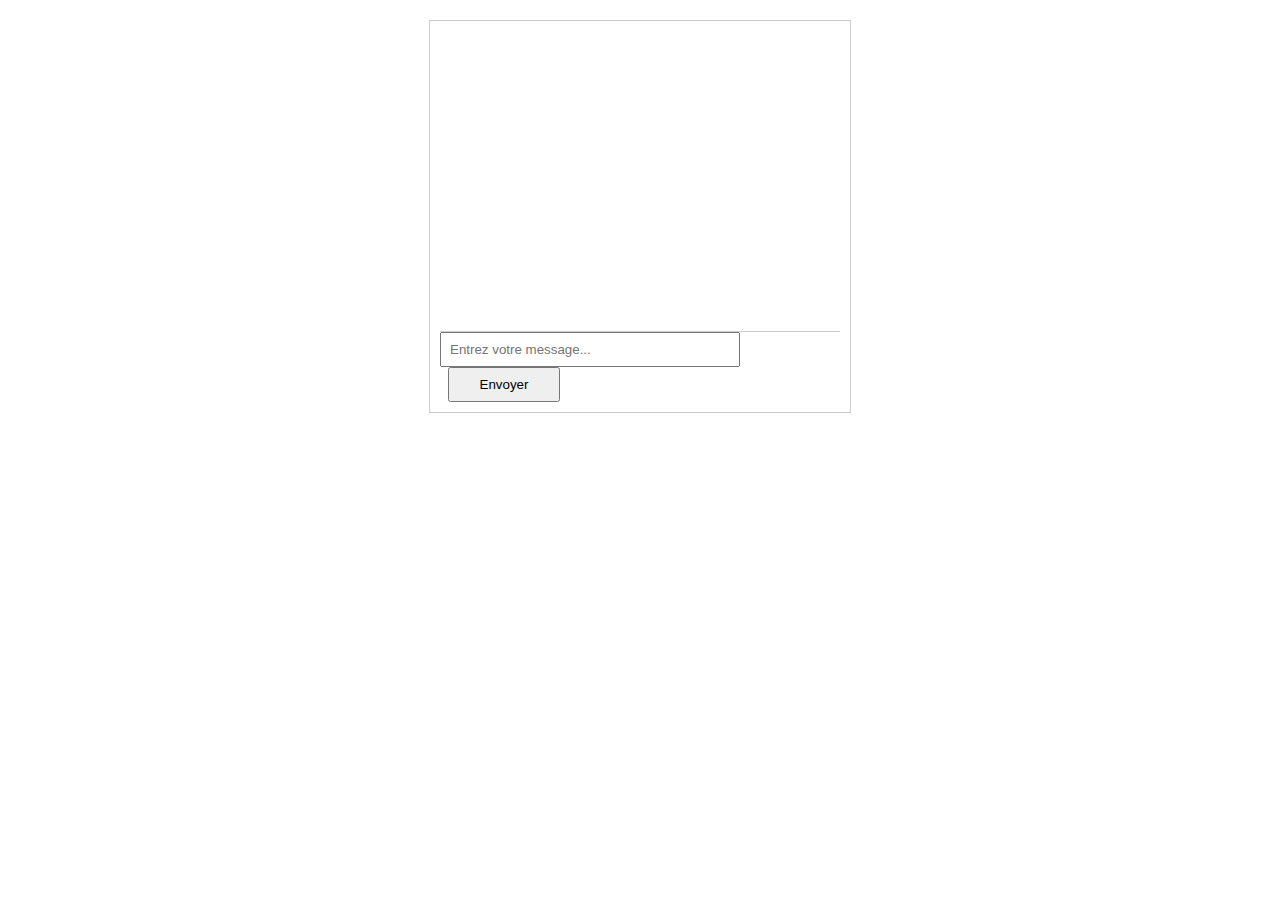
<file: main.html>
<!DOCTYPE html>
<html lang="en">
<head>
    <meta charset="UTF-8">
    <meta name="viewport" content="width=device-width, initial-scale=1.0">
    <link rel="stylesheet" href="styles.css">
    <title>Chat App</title>
</head>
<body>
    <div class="chat-container">
        <div id="chat-window">
            <div id="chat-output"></div>
        </div>
        <input type="text" id="message-input" placeholder="Entrez votre message...">
        <button onclick="sendMessage()">Envoyer</button>
    </div>
    <script src="script.js"></script>
</body>
</html>
</file>
<file: styles.css>
body {
    font-family: Arial, sans-serif;
}

.chat-container {
    max-width: 400px;
    margin: 20px auto;
    border: 1px solid #ccc;
    padding: 10px;
}

#chat-window {
    height: 300px;
    overflow-y: scroll;
    border-bottom: 1px solid #ccc;
}

#chat-output {
    padding: 10px;
}

#message-input {
    width: 70%;
    padding: 8px;
}

button {
    width: 28%;
    padding: 8px;
    margin-left: 2%;
}
</file>
